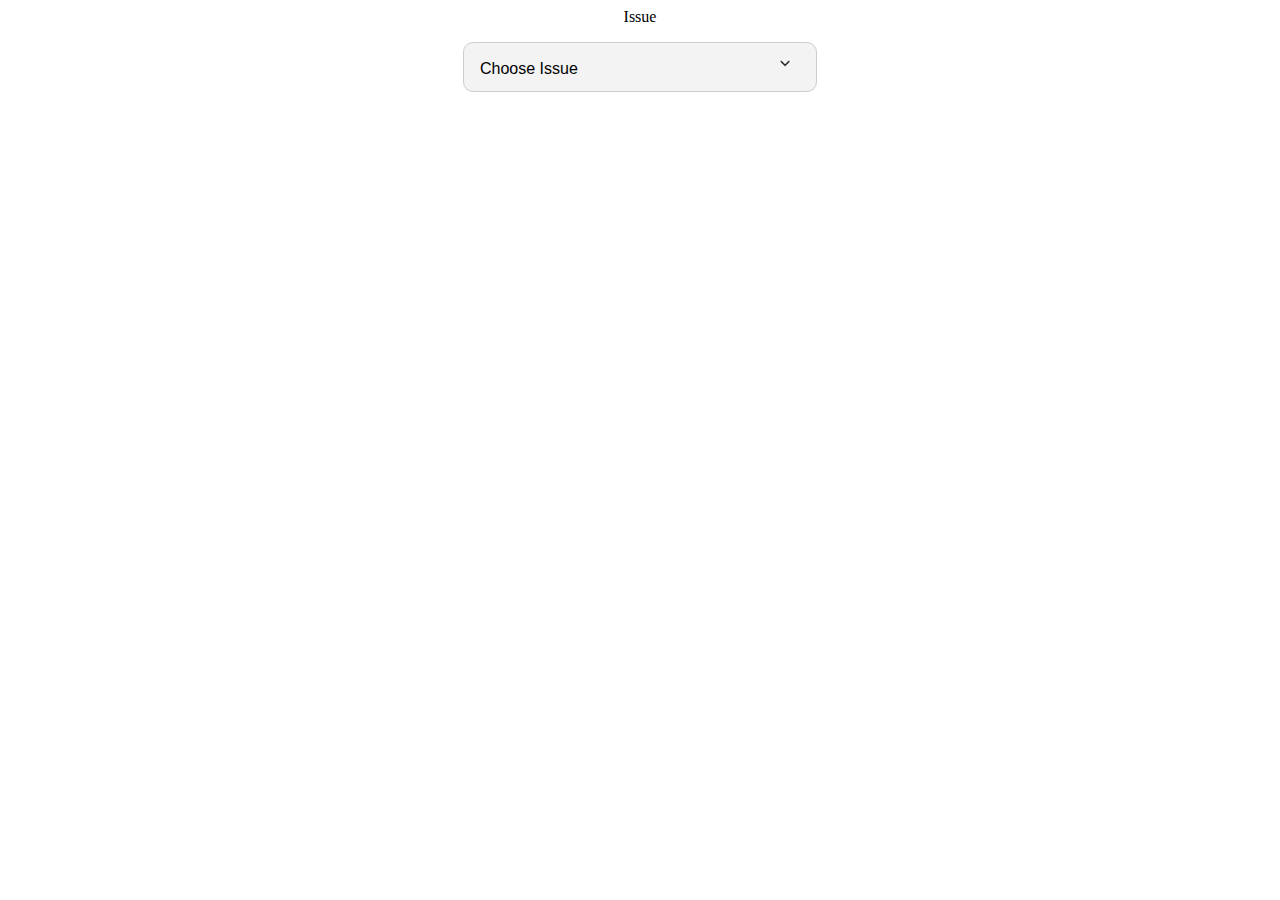
<file: index.html>
<!DOCTYPE html>
<html lang="en">
<head>
    <meta charset="UTF-8">
    <meta name="viewport" content="width=device-width, initial-scale=1.0">
    <title>Issue</title>
    <link rel="stylesheet" href="styles.css"> 
</head>
<body>
    <script src="script.js"></script>
    <div id="dropdown_without_select">
         <label for="choose_issue">Issue</label>
         <p id="choose_issue"  onclick="dropdown_click()">Choose Issue <img src="dropdown_icon.png" alt="downicon"></p>
    </div>
    <div id="option">
        <h3>All Issues</h3>
        <ul>
            <li onclick="selectIssue('Sales')">Sales</li><br>
            <li onclick="selectIssue('Document Pickup')">Document Pickup</li><br>
            <li onclick="selectIssue('Document Dispatch')">Document Dispatch </li><br>
            <li onclick="selectIssue('Document Return')">Document Return</li><br>
            <li onclick="selectIssue('Payment')">Payment</li><br>
            <li onclick="selectIssue('Incomplete Document')">Incomplete Document</li><br>
            <li onclick="selectIssue('Missing Authorization')">Missing Authorization</li>
        </ul>
    </div>
</body>
</html>
</file>
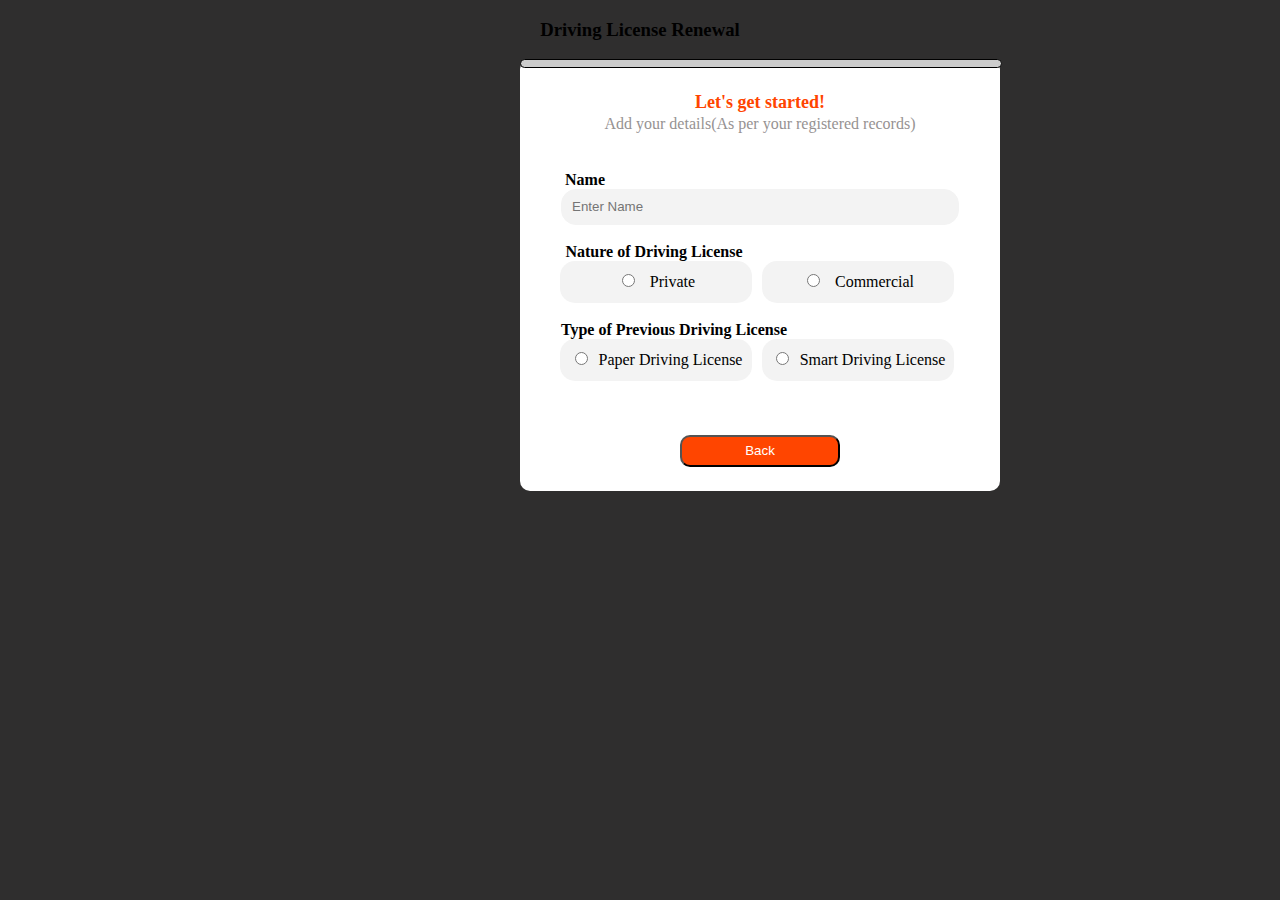
<file: license.html>
<!DOCTYPE html>
<html lang="en">
<head>
    <meta charset="UTF-8">
    <meta name="viewport" content="width=device-width, initial-scale=1.0">
    <title>Driving License Renewal</title>
    <link rel="stylesheet" href="licensestyle.css">
</head>
<body>
    <script src="license.js"></script>
    <div id="renew1">
       <h3>Driving License Renewal</h3>
       <div id="slide">
          <div id="progress"></div>
          <h4>Let's get started!</h4>
          <p>Add your details(As per your registered records)</p>
          <label for="Name" class="label"><b>Name</b></label><br>
          <input type="text" id="Name" placeholder="Enter Name" oninput="updateProgress()"><br><br>
          <label for="Nature" id="Nature"><b>Nature of Driving License</b></label><br>
          <div class="radios">
          <div id="Private"><input type="radio" id="private" value="private" onchange="updateProgress()">&nbsp;&nbsp;&nbsp;Private</div>
          <div id="Commercial"><input type="radio" id="commercial" value="commercial" onchange="updateProgress()">&nbsp;&nbsp;&nbsp;Commercial</div>
          </div><br>
          <label for="Type" id="Type"><b>Type of Previous Driving License</b></label><br>
          <div class="radios">
            <div id="Paper"><input type="radio" id="paper" value="private" onchange="updateProgress()">&nbsp;&nbsp;Paper Driving License</div>
            <div id="Smart"><input type="radio" id="smart" value="commercial" onchange="updateProgress()">&nbsp;&nbsp;Smart Driving License</div>
          </div><br><br><br>
          <button id="back1" onclick="back1()">Back</button>
       </div>
    </div>
    <div id="renew2">
        <h3>Driving License Renewal</h3>
        <div id="slide">
           <div id="progress1"></div>
           <h4>Let's get started!</h4>
           <p>Add your details(As per your registered records)</p>
           <label for="Place" id="Place"><b>Place where Driving License was issued</b></label><br>
           <input type="text" id="placename" placeholder="Enter Place Name" oninput="updateProgress2()"><br><br>
           <div id="dropdown_without_select">
            <label for="choose_issue" id="issue"><b>Issued Year of License</b></label>
            <p id="choose_issue"  onclick="dropdown_click1()">Choose Issued Year of License<img src="dropdown_icon.png" alt="downicon"></p>
          </div>
        <div id="option">
            <ul>
                <li onclick="selectYear1(2015)">2015</li><br>
                <li onclick="selectYear1(2010)">2010</li><br>
                <li onclick="selectYear1(2005)">2005</li><br>
                <li onclick="selectYear1(2000)">2000</li><br>
                <li onclick="selectYear1(1995)">1995</li><br>
                <li onclick="selectYear1(1990)">1990</li><br>
            </ul>
        </div>
        <div id="dropdown_without_select1">
            <label for="choose_exp" id="exp"><b>Expired Year of License</b></label>
            <p id="choose_exp"  onclick="dropdown_click2()">Choose Expired Year of License<img src="dropdown_icon.png" alt="downicon"></p>
          </div>
        <div id="option2">
            <ul>
                <li onclick="selectYear2(2015)">2015</li><br>
                <li onclick="selectYear2(2010)">2010</li><br>
                <li onclick="selectYear2(2005)">2005</li><br>
                <li onclick="selectYear2(2000)">2000</li><br>
                <li onclick="selectYear2(1995)">1995</li><br>
                <li onclick="selectYear2(1990)">1990</li><br>
            </ul>
        </div>
        <button id="back2" onclick="back2()">Back</button>
     </div>
    </div>
</body>
</html>
</file>
<file: styles.css>
.bg
{
    background-color: #cccccc;
}
#dropdown_without_select
{
    display: flex;
    flex-direction: column;
    align-items: center;
    position: relative;
}
p
{
    border:1px solid #cccccc;
    border-radius: 10px;
    width: 20rem;
    height: 2rem;
    font-family: Arial, Helvetica, sans-serif;
    font-size: 16px;
    padding:0.5rem 1rem;
    background-color: #F3F3F3;
}
img
{
    width: 23px;
    height: 23px;
    margin-left:12rem;
}
#option
{
    display: none;
    width: 26rem;
    height: 21rem;    
    border: 1px solid #cccccc;
    flex-direction: column;
    align-items: center;
    /* margin-left: 19rem; */
    position: absolute;
    top: 2rem; 
    left: 35.5rem;
    border-radius: 9px;
    overflow: auto;
    z-index:1;
}
#option::-webkit-scrollbar
{
    width: 5px;
}
#option::-webkit-scrollbar-thumb {
    background: lightcoral;
    border-radius: 4px;
}
#option::-webkit-scrollbar-thumb:hover {
    background: coral;
}
#option h3
{
    color: rgb(182, 179, 179);
    font-weight: lighter;
    font-size: larger;
}
#option ul li
{
    list-style: none;
    background-color: #F3F3F3;
    width: 20rem;
    height: 2rem;
    border-radius: 10px;
    text-align: center;
    padding-top: 18px;
    font-weight: bold;
}
.down
{
    width: 23px;
    height: 23px;
    margin-left:14rem;
}
.down_high_length
{
    width: 23px;
    height: 23px;
    margin-left:8.5rem;
}
</file>
<file: licensestyle.css>
body
{
    background-color: rgb(47, 46, 46);
    text-align: center;
}
#renew h3
{
    color: white;
}
#slide
{
    width: 30rem;
    height: 27rem;
    background-color: white;
    border-radius: 10px;
    position: relative;
    left: 32rem;
}
#slide h4
{
    text-align: center;
    color: orangered;
    font-weight: bolder;
    font-size: large;
}
#slide p
{
    position: relative;
    bottom: 22px;
    color: #969292;
}
.label
{
    position: relative;
    right: 175px;
}
#Name
{
    width: 24rem;
    height: 2rem;
    border: 1px solid #F3F3F3;
    border-radius: 15px;
    padding-left: 10px;
    background-color: #F3F3F3;
}
#Nature
{
    position: relative;
    right: 106px;
}
.radios
{
    display: flex;
}
#Private
{
    background-color: #F3F3F3;
    width: 12rem;
    height: 2rem;
    padding-top: 10px;
    position: relative;
    left: 40px;
    border-radius: 15px;
}
#Commercial
{
    background-color: #F3F3F3;
    width: 12rem;
    height: 2rem;
    position: relative;
    padding-top: 10px;
    left: 50px;
    border-radius: 15px;
}
#Type
{
    position: relative;
    right: 86px;
}
#Paper
{
    background-color: #F3F3F3;
    width: 12rem;
    height: 2rem;
    padding-top: 10px;
    position: relative;
    left: 40px;
    border-radius: 15px;
}
#Smart
{
    background-color: #F3F3F3;
    width: 12rem;
    height: 2rem;
    position: relative;
    padding-top: 10px;
    left: 50px;
    border-radius: 15px;
}
#back1
{
    border-radius: 10px;
    background-color: orangered;
    color: white;
    width: 10rem;
    height: 2rem;
}
#back2
{
    border-radius: 10px;
    background-color: orangered;
    color: white;
    width: 10rem;
    height: 2rem;
}
#progress
{
    width: 100%;
    border-radius: 10px;
    height: 0.4rem;
    border: 1px solid black;
    background-color: #cccccc;
}
#progress1
{
    width: 100%;
    border-radius: 10px;
    height: 0.4rem;
    border: 1px solid black;
    background-color: #cccccc;
}
#renew2
{
    display: none;
}
#placename
{
    width: 24rem;
    height: 2rem;
    border: 1px solid #F3F3F3;
    border-radius: 15px;
    padding-left: 10px;
    background-color: #F3F3F3;
}
#Place
{
    position: relative;
    right: 60px;
}
#issue
{
    position: relative;
    right: 120px;
}
#exp
{
    position: relative;
    right: 110px;
}
#dropdown_without_select
{
    display: flex;
    flex-direction: column;
    align-items: center;
    position: relative;
}
#dropdown_without_select1
{
    display: flex;
    flex-direction: column;
    align-items: center;
    position: relative;
}
#option
{
    display: none;
    width: 26rem;
    height: 21rem;    
    border: 1px solid #cccccc;
    flex-direction: column;
    align-items: center;
    position: absolute;
    top: 3rem; 
    left: 1rem;
    border-radius: 9px;
    overflow: auto;
    z-index:1;
}
#option2
{
    display: none;
    width: 26rem;
    height: 21rem;    
    border: 1px solid #cccccc;
    flex-direction: column;
    align-items: center;
    position: absolute;
    top: 3rem; 
    left: 1rem;
    border-radius: 9px;
    overflow: auto;
    z-index:1;
}
#option ul li
{
    list-style: none;
    background-color: #F3F3F3;
    width: 20rem;
    height: 2rem;
    border-radius: 10px;
    text-align: center;
    padding-top: 18px;
    font-weight: bold;
}
#option2 ul li
{
    list-style: none;
    background-color: #F3F3F3;
    width: 20rem;
    height: 2rem;
    border-radius: 10px;
    text-align: center;
    padding-top: 18px;
    font-weight: bold;
}
.down
{
    width: 23px;
    height: 23px;
    margin-left:14rem;
}
.down_high_length
{
    width: 23px;
    height: 23px;
    margin-left:8.5rem;
}
#choose_issue
{
    border:1px solid #cccccc;
    border-radius: 10px;
    width: 22rem;
    height: 2rem;
    top: 0px;
    font-family: Arial, Helvetica, sans-serif;
    font-size: 16px;
    padding:0.5rem 1rem;
    background-color: #F3F3F3;
}
#choose_exp
{
    border:1px solid #cccccc;
    border-radius: 10px;
    width: 22rem;
    height: 2rem;
    top: 0px;
    font-family: Arial, Helvetica, sans-serif;
    font-size: 16px;
    padding:0.5rem 1rem;
    background-color: #F3F3F3;
}
img
{
    width: 23px;
    height: 23px;
    margin-left: 4.5rem;
}
#option::-webkit-scrollbar
{
    width: 5px;
}
#option::-webkit-scrollbar-thumb {
    background: lightcoral;
    border-radius: 4px;
}
#option::-webkit-scrollbar-thumb:hover {
    background: coral;
}
#option2::-webkit-scrollbar
{
    width: 5px;
}
#option2::-webkit-scrollbar-thumb {
    background: lightcoral;
    border-radius: 4px;
}
#option2::-webkit-scrollbar-thumb:hover {
    background: coral;
}
</file>
